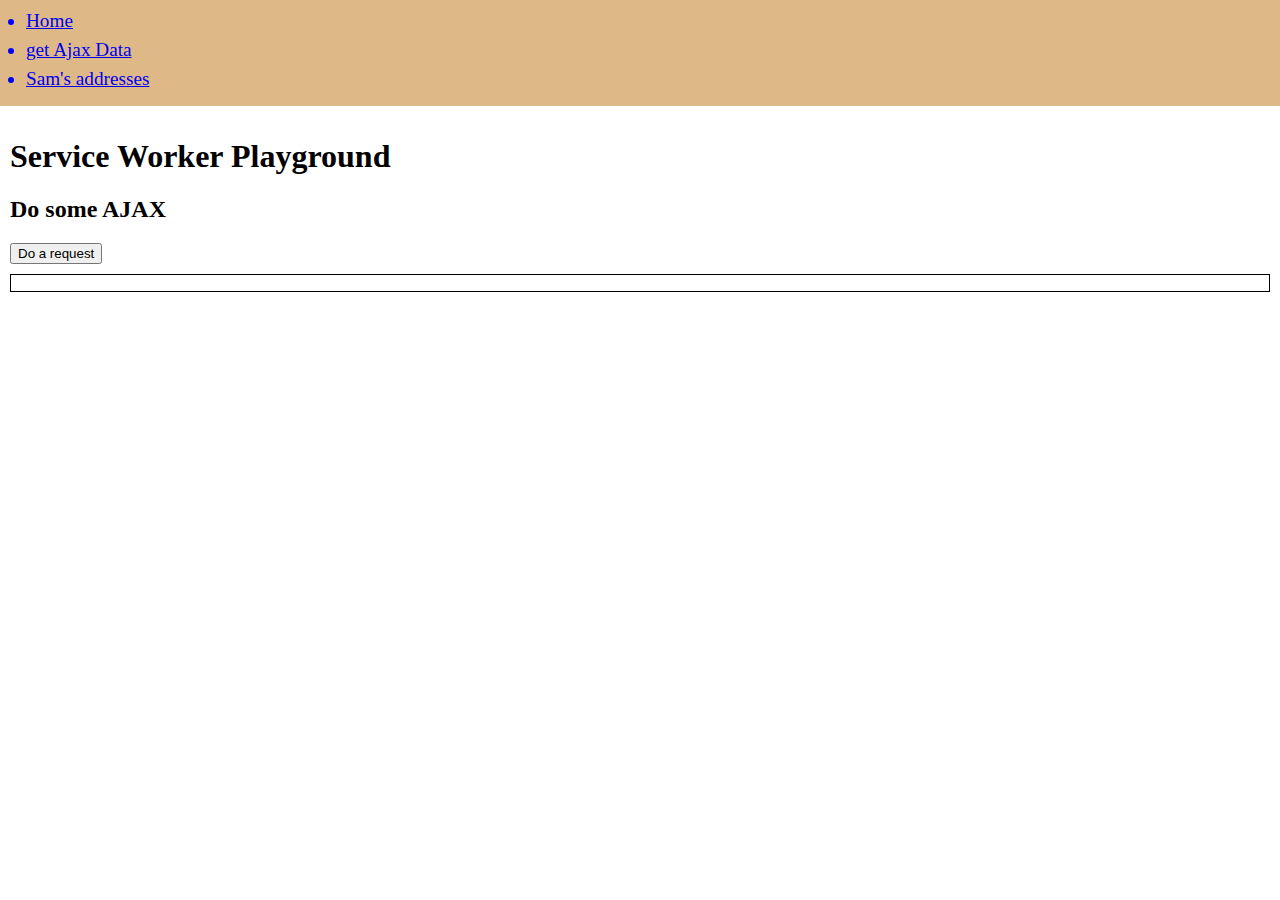
<file: public/index.html>
<!DOCTYPE html>
<html lang="en">

<head>
  <title>service worker testing</title>

  <link rel="stylesheet" href="./styles/index.css">
  <script src="./scripts/ajax.js" defer></script>
  <link rel="icon" type="image/x-icon" href="/images/favicon.ico">

  <script>
    if ("serviceWorker" in navigator) {
      navigator.serviceWorker.register("./serviceworker.js");
    }
  </script>

</head>

<body>

  <nav>
    <ul>
      <li><a href="/">Home</a></li>
      <li><a href="./getAjaxData">get Ajax Data</a></li>
      <li><a href="./information">Sam's addresses</a></li>
    </ul>
  </nav>

  <section>
    <h1>Service Worker Playground</h1>
    <h2>Do some AJAX</h2>
    <button id="run-ajax">Do a request</button>

    <div id="ajax-target"></div>


  </section>

</body>

</html>
</file>
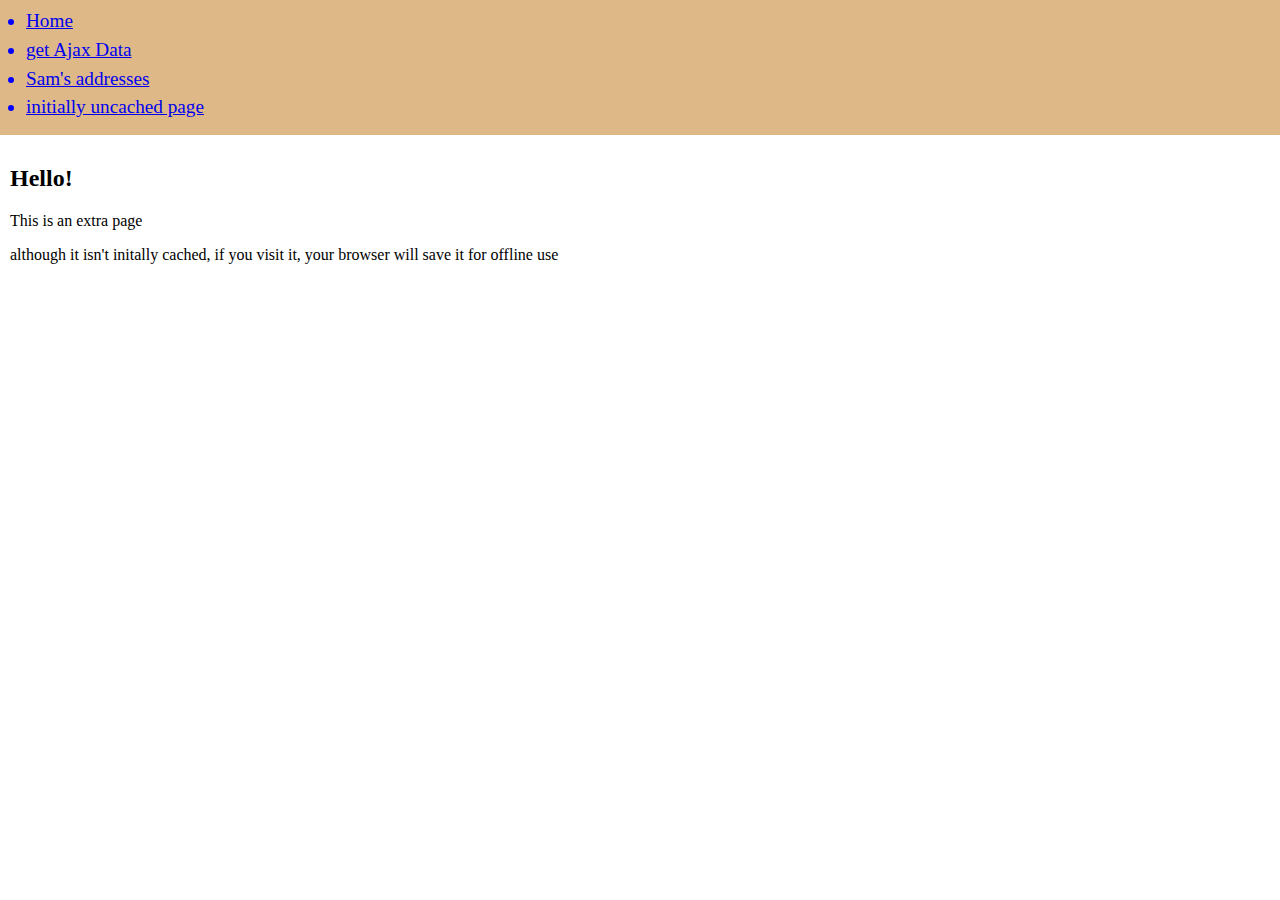
<file: public/extraPage.html>
<!DOCTYPE html>
<html lang="en">

<head>
  <title>extra - service worker testing</title>

  <link rel="stylesheet" href="./styles/index.css">
  <link rel="icon" type="image/x-icon" href="/favicon.ico">

</head>

<body>

  <nav>
    <ul>
      <li><a href="/">Home</a></li>
      <li><a href="./getAjaxData">get Ajax Data</a></li>
      <li><a href="./information">Sam's addresses</a></li>
      <li><a href="./extras">initially uncached page</a></li>
    </ul>
  </nav>

  <section>
    <h2>Hello!</h2>
    <p>This is an extra page</p>
    <p>although it isn't initally cached, if you visit it, your browser will save it for offline use</p>
  </section>

</body>
</html>
</file>
<file: public/styles/index.css>
body {
  margin: 0;
}

section {
  padding: 10px;
}

nav {
  padding: 10px;
  background-color: burlywood;
  color: blue;
}

nav ul {
  margin-block-start: 0;
  margin-block-end: 0;
  padding-inline-start: 1em;
}

nav li {
  height: 1.5em;
  font-size: 1.2em;
}

#ajax-target {
  border: 1px black solid;
  min-height: 1em;
  margin-top: 10px;
  padding: 0 10px;
}
</file>
